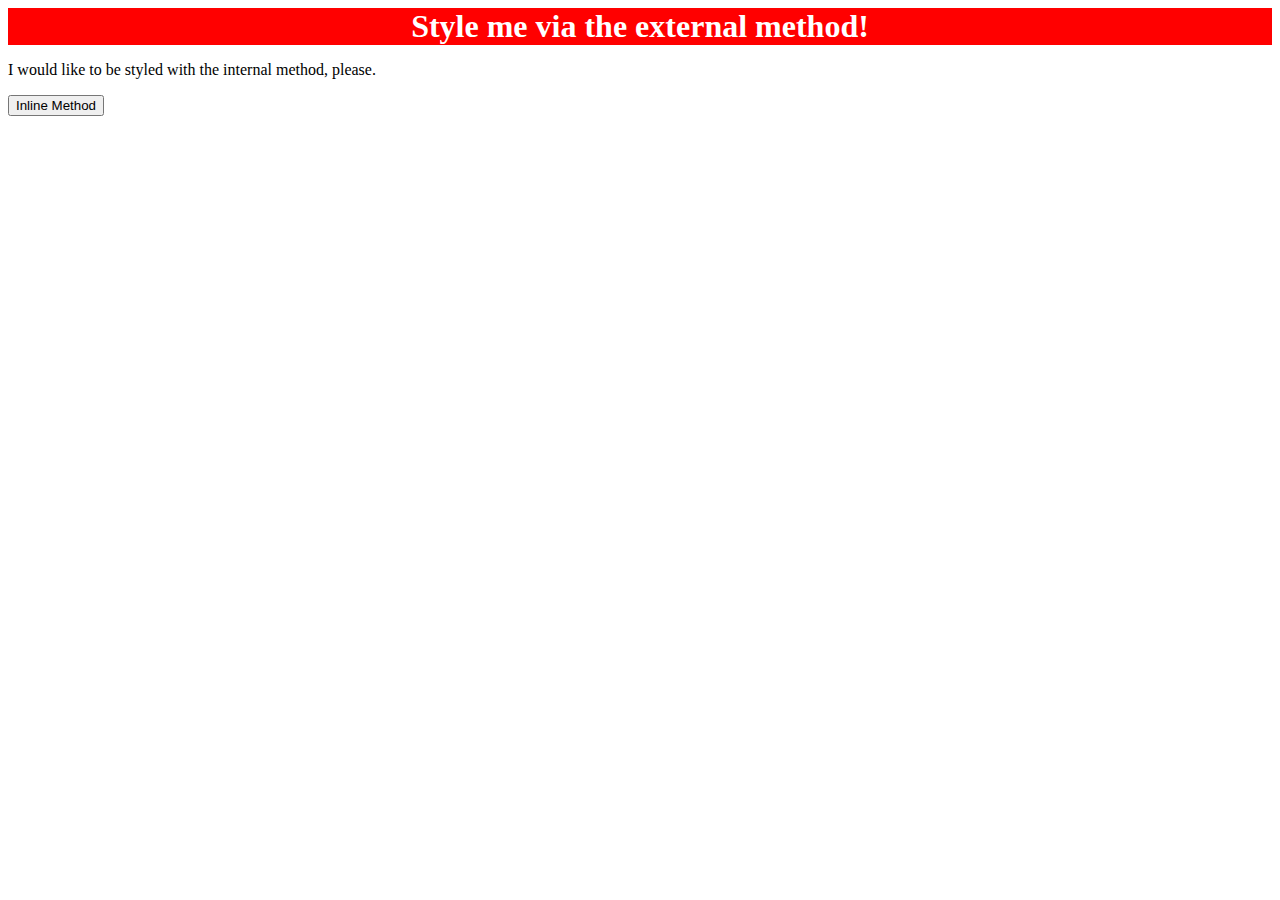
<file: foundations/intro-to-css/index.html>
<!DOCTYPE html>
<html lang="en">
  <head>
    <meta charset="UTF-8">
    <meta http-equiv="X-UA-Compatible" content="IE=edge">
    <meta name="viewport" content="width=device-width, initial-scale=1.0">
    <title>Methods for Adding CSS</title>
    <link rel="stylesheet" href="styles.css">
  </head>
  <body>
    <div>Style me via the external method!</div>
    <p>I would like to be styled with the internal method, please.</p>
    <button>Inline Method</button>
  </body>
</html>
</file>
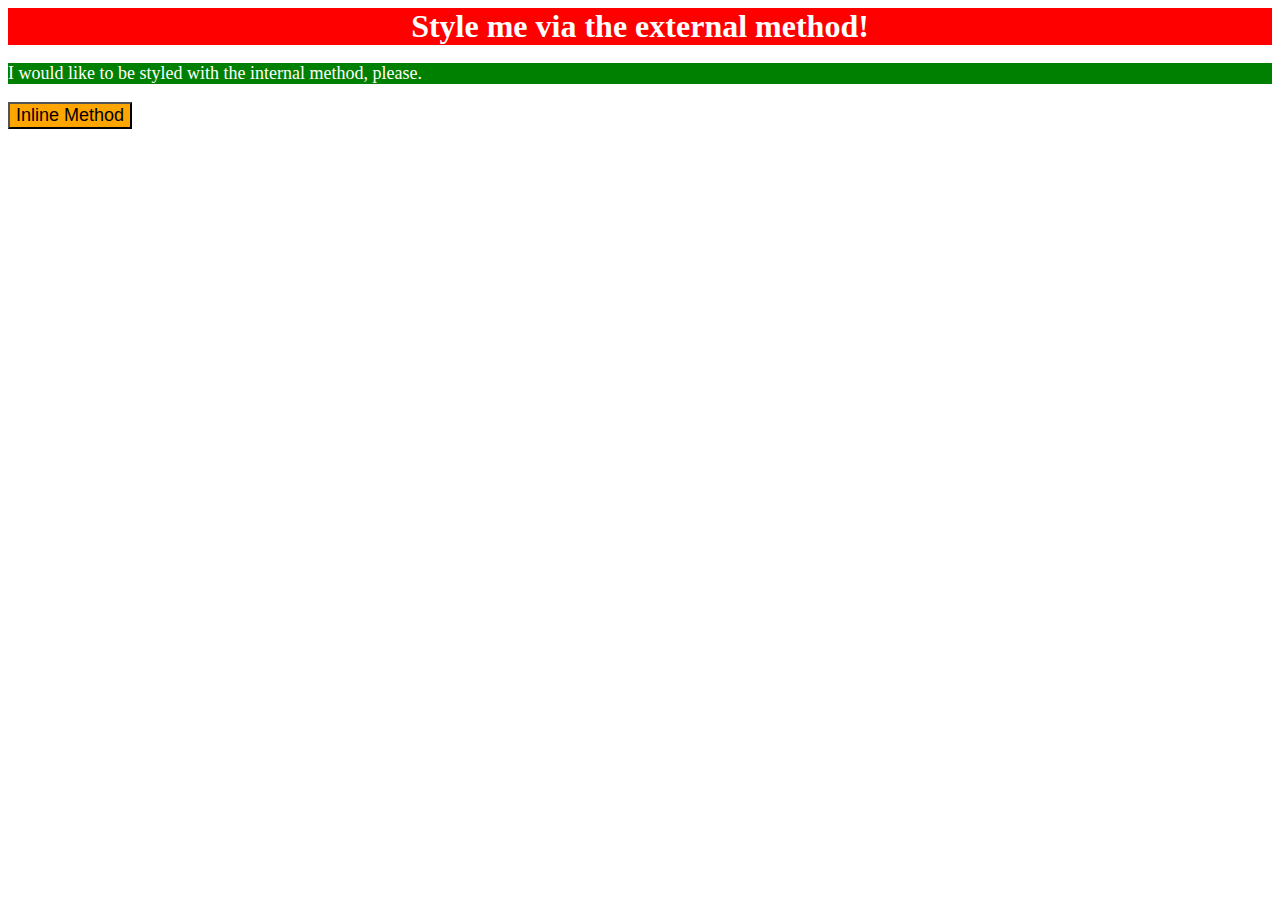
<file: foundations/intro-to-css/01-css-methods/index.html>
<!DOCTYPE html>
<html lang="en">
  <head>
    <meta charset="UTF-8">
    <meta http-equiv="X-UA-Compatible" content="IE=edge">
    <meta name="viewport" content="width=device-width, initial-scale=1.0">
    <title>Methods for Adding CSS</title>
    <link rel="stylesheet" href="styles.css">
    <style>
      p {
        background-color: green;
        color: white;
        font-size: 18px;
      }
    </style>
  </head>
  <body>
    <div>Style me via the external method!</div>
    <p>I would like to be styled with the internal method, please.</p>
    <button style="background-color: orange; font-size: 18px;">Inline Method</button>
  </body>
</html>
</file>
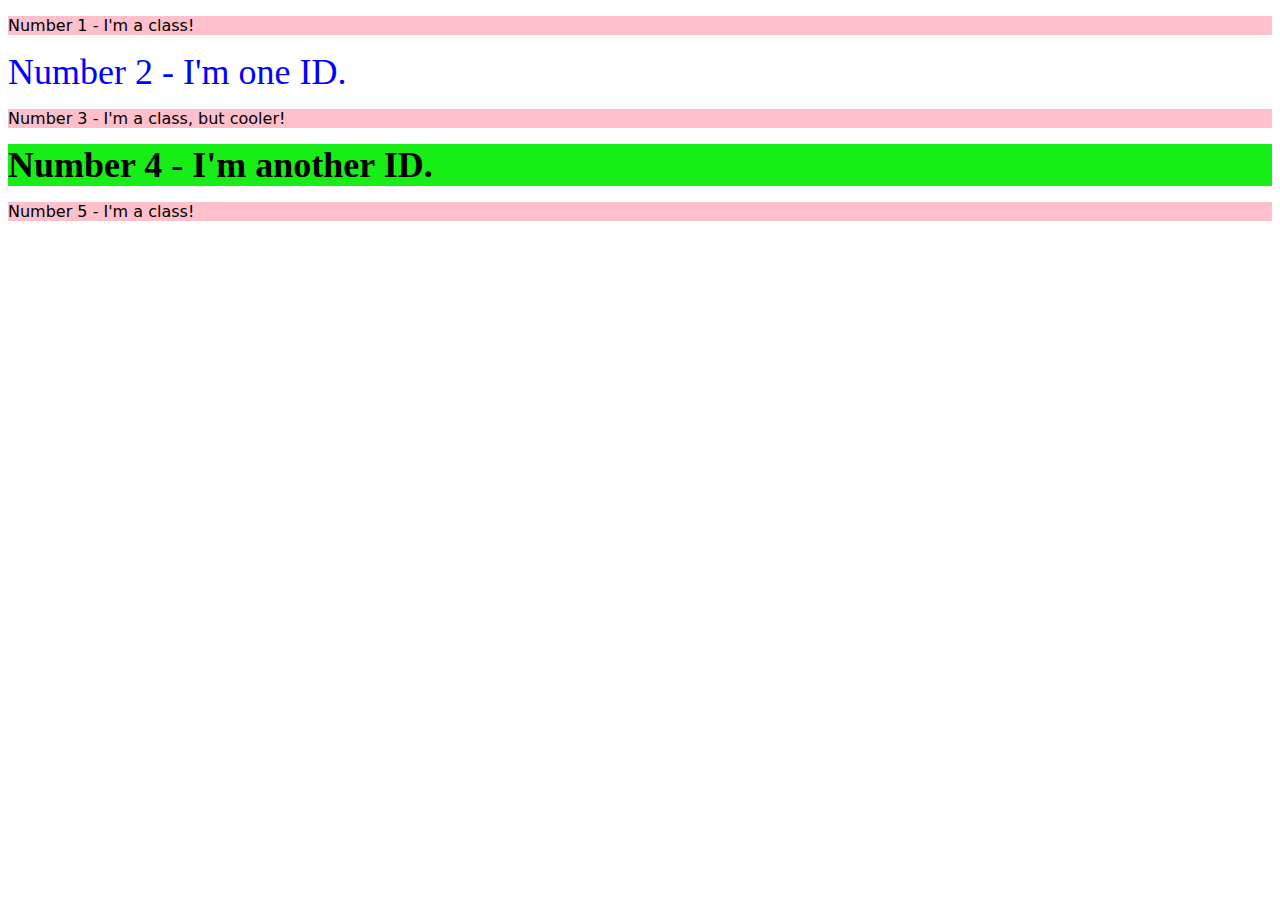
<file: foundations/intro-to-css/02-class-id-selectors/index.html>
<!DOCTYPE html>
<html lang="en">
  <head>
    <meta charset="UTF-8">
    <meta http-equiv="X-UA-Compatible" content="IE=edge">
    <meta name="viewport" content="width=device-width, initial-scale=1.0">
    <title>Class and ID Selectors</title>
    <link rel="stylesheet" href="style.css">
  </head>
  <body>
    <p class="odd">Number 1 - I'm a class!</p>
    <div id="number2">Number 2 - I'm one ID.</div>
    <p class="odd" class="third">Number 3 - I'm a class, but cooler!</p>
    <div id="number4">Number 4 - I'm another ID.</div>
    <p class="odd">Number 5 - I'm a class!</p>
  </body>
</html>
</file>
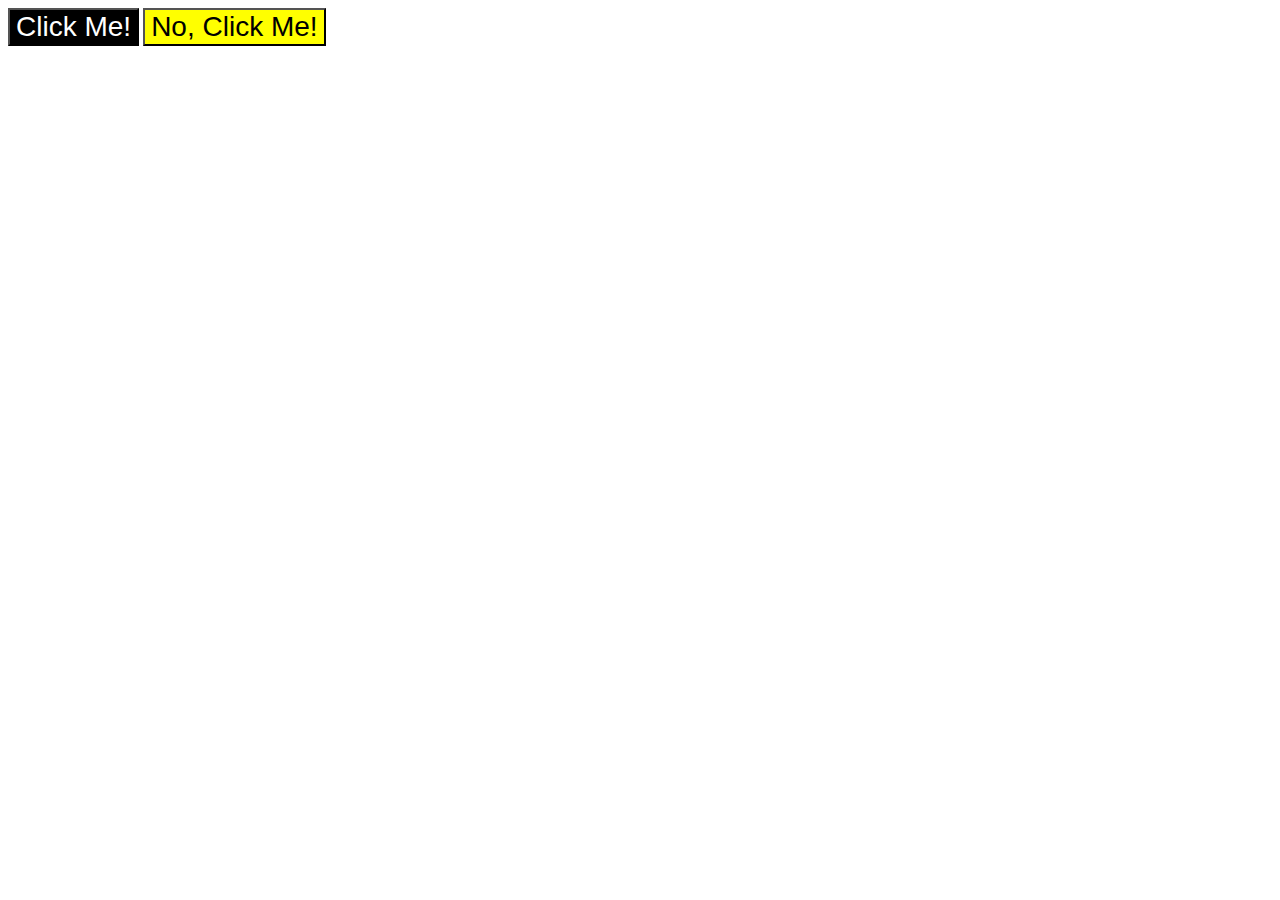
<file: foundations/intro-to-css/03-grouping-selectors/index.html>
<!DOCTYPE html>
<html lang="en">
  <head>
    <meta charset="UTF-8">
    <meta http-equiv="X-UA-Compatible" content="IE=edge">
    <meta name="viewport" content="width=device-width, initial-scale=1.0">
    <title>Grouping Selectors</title>
    <link rel="stylesheet" href="style.css">
  </head>
  <body>
    <button class="button" id="click-me">Click Me!</button>
    <button class="button" id="no-me">No, Click Me!</button>
  </body>
</html>
</file>
<file: foundations/intro-to-css/styles.css>
div {
    background-color: red;
    color: white;
    font-size: 32px;
    text-align: center;
    font-weight: bold
}
</file>
<file: foundations/intro-to-css/01-css-methods/styles.css>
div {
  background-color: red;
  color: white;
  font-size: 32px;
  text-align: center;
  font-weight: bold;
}
</file>
<file: foundations/intro-to-css/02-class-id-selectors/style.css>
.odd {
    background-color: rgb(255, 192, 203);
    font-family: verdana, "DejaVu Sans", sans-serif;
}

#number2 {
    color: #0000ff;
    font-size: 36px;
}

.third {
font-size: 24px;
}

#number4 {
    background-color: hsl(120, 86%, 51%);
    font-size: 36px;
    font-weight: bold;
}
</file>
<file: foundations/intro-to-css/03-grouping-selectors/style.css>
.button {
    font-size: 28px;
    font-family: Helvetica, "Times New Roman", sans-serif;
}

#click-me {
    color: #ffffff;
    background-color: hsl(0, 0%, 0%);
}

#no-me {
    background-color: hwb(60 0% 0%);
}
</file>
